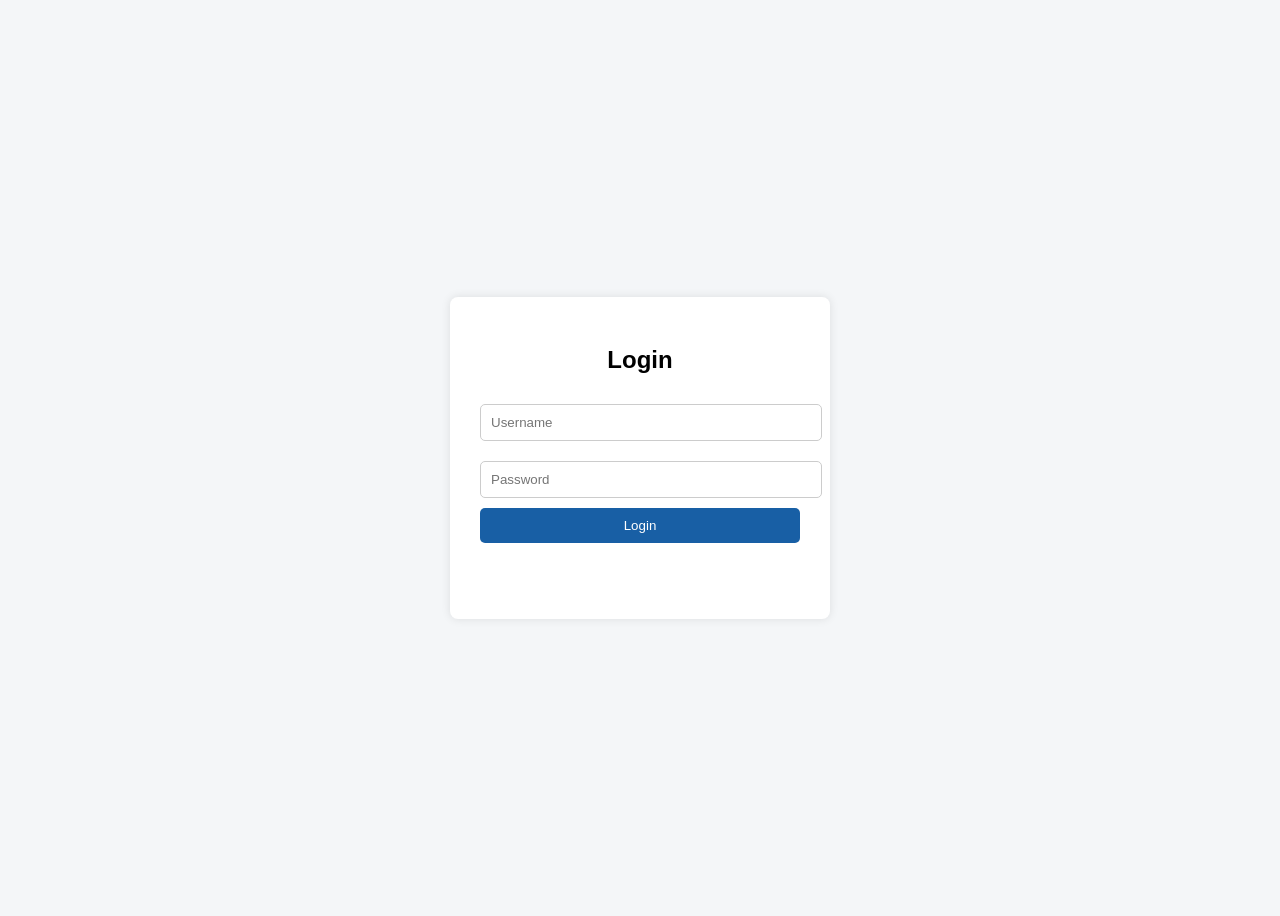
<file: src/main/resources/static/pages/login.html>
<!DOCTYPE html>
<html>
<head>
    <title>Login - IMS</title>

    <style>
        body {
            font-family: Arial;
            display: flex;
            justify-content: center;
            align-items: center;
            height: 100vh;
            background: #f4f6f8;
        }

        .login-box {
            background: white;
            padding: 30px;
            border-radius: 8px;
            width: 320px;
            box-shadow: 0 0 10px rgba(0,0,0,0.1);
        }

        h2 {
            text-align: center;
            margin-bottom: 20px;
        }

        input {
            width: 100%;
            padding: 10px;
            margin: 10px 0;
            border: 1px solid #ccc;
            border-radius: 5px;
        }

        button {
            width: 100%;
            padding: 10px;
            background: #185FA5;
            color: white;
            border: none;
            cursor: pointer;
            border-radius: 5px;
        }

        button:hover {
            background: #0C447C;
        }

        .error {
            color: red;
            font-size: 14px;
            min-height: 18px;
            text-align: center;
        }
    </style>
</head>

<body>

<div class="login-box">

    <h2>Login</h2>

    <form id="loginForm">
        <input type="text" id="username" placeholder="Username" required>
        <input type="password" id="password" placeholder="Password" required>
        <button type="submit">Login</button>
    </form>

    <p id="error" class="error"></p>

</div>

<script>
    document.getElementById("loginForm").addEventListener("submit", async function (e) {
     e.preventDefault();

     console.log("Login clicked");

     const username = document.getElementById("username").value;
     const password = document.getElementById("password").value;

     try {
         const data = await loginUser(username, password);

         console.log("Response:", data);

         localStorage.setItem("token", data.token);

         window.location.href = "dashboard.html";

     } catch (error) {
         document.getElementById("error").innerText = "Login failed";
     }
 });

 async function loginUser(username, password) {
     const response = await fetch("http://localhost:8080/api/auth/login", {
         method: "POST",
         headers: {
             "Content-Type": "application/json"
         },
         body: JSON.stringify({
             username: username,
             password: password
         })
     });

     if (!response.ok) {
         throw new Error("Login failed");
     }

     return response.json();
 }
</script>

</body>
</html>
</file>
